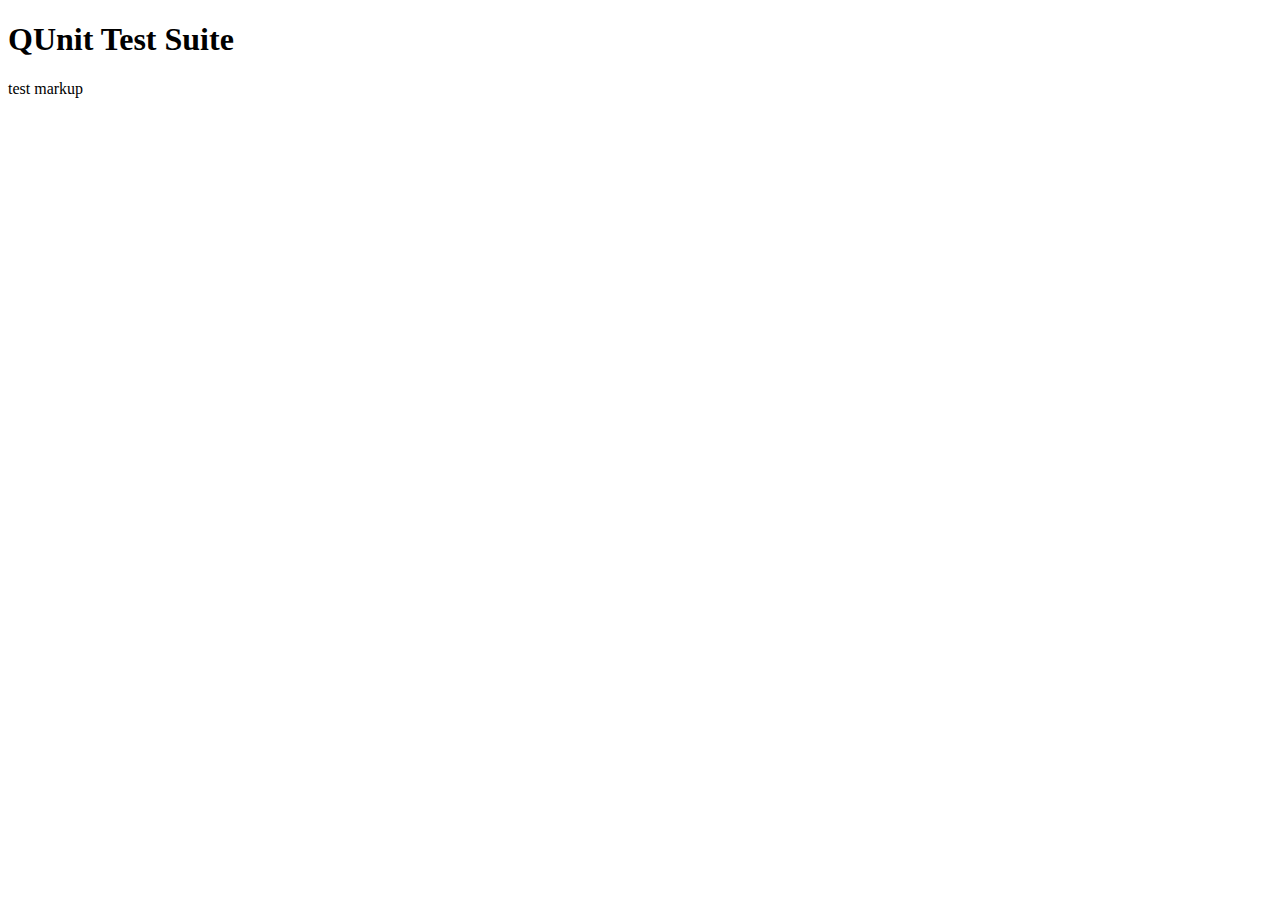
<file: index.html>
<!DOCTYPE html>
<html>
<head>
	<title>QUnit Test Suite</title>
	<link rel="stylesheet" href="https://github.com/jquery/qunit/raw/master/qunit/qunit.css" type="text/css" media="screen">
	<script type="text/javascript" src="https://github.com/jquery/qunit/raw/master/qunit/qunit.js"></script>
	<script type="text/javascript" src="app-skeleton.js"></script>
	<script type="text/javascript" src="test/skeleton.js"></script>
	<script type="text/javascript" src="test/dependency.js"></script>
	<script type="text/javascript" src="test/load.js"></script>
</head>
<body>
	<h1 id="qunit-header">QUnit Test Suite</h1>
	<h2 id="qunit-banner"></h2>
	<div id="qunit-testrunner-toolbar"></div>
	<h2 id="qunit-userAgent"></h2>
	<ol id="qunit-tests"></ol>
	<div id="qunit-fixture">test markup</div>
</body>
</html>
</file>
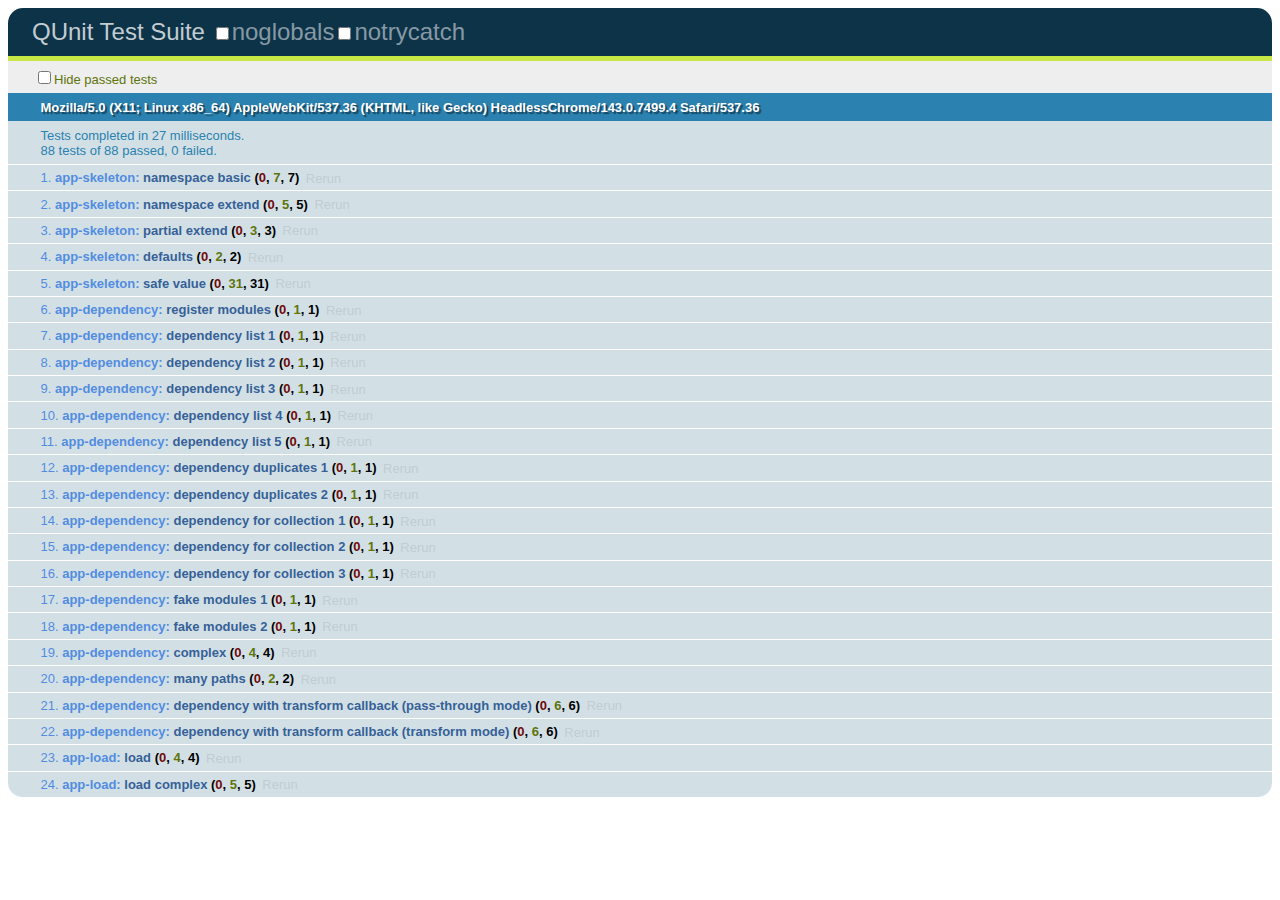
<file: test/index.html>
<!DOCTYPE html>
<html>
<head>
	<title>QUnit Test Suite</title>
	<link rel="stylesheet" href="qunit/qunit.css" type="text/css" media="screen">
	<script type="text/javascript" src="qunit/qunit.js"></script>
	<script type="text/javascript" src="../app-skeleton.js"></script>
	<script type="text/javascript" src="skeleton.js"></script>
	<script type="text/javascript" src="dependency.js"></script>
	<script type="text/javascript" src="load.js"></script>
</head>
<body>
	<h1 id="qunit-header">QUnit Test Suite</h1>
	<h2 id="qunit-banner"></h2>
	<div id="qunit-testrunner-toolbar"></div>
	<h2 id="qunit-userAgent"></h2>
	<ol id="qunit-tests"></ol>
	<div id="qunit-fixture">test markup</div>
</body>
</html>
</file>
<file: test/qunit/qunit.css>
/**
 * QUnit - A JavaScript Unit Testing Framework
 *
 * http://docs.jquery.com/QUnit
 *
 * Copyright (c) 2011 John Resig, Jörn Zaefferer
 * Dual licensed under the MIT (MIT-LICENSE.txt)
 * or GPL (GPL-LICENSE.txt) licenses.
 */

/** Font Family and Sizes */

#qunit-tests, #qunit-header, #qunit-banner, #qunit-testrunner-toolbar, #qunit-userAgent, #qunit-testresult {
	font-family: "Helvetica Neue Light", "HelveticaNeue-Light", "Helvetica Neue", Calibri, Helvetica, Arial, sans-serif;
}

#qunit-testrunner-toolbar, #qunit-userAgent, #qunit-testresult, #qunit-tests li { font-size: small; }
#qunit-tests { font-size: smaller; }


/** Resets */

#qunit-tests, #qunit-tests ol, #qunit-header, #qunit-banner, #qunit-userAgent, #qunit-testresult {
	margin: 0;
	padding: 0;
}


/** Header */

#qunit-header {
	padding: 0.5em 0 0.5em 1em;

	color: #8699a4;
	background-color: #0d3349;

	font-size: 1.5em;
	line-height: 1em;
	font-weight: normal;

	border-radius: 15px 15px 0 0;
	-moz-border-radius: 15px 15px 0 0;
	-webkit-border-top-right-radius: 15px;
	-webkit-border-top-left-radius: 15px;
}

#qunit-header a {
	text-decoration: none;
	color: #c2ccd1;
}

#qunit-header a:hover,
#qunit-header a:focus {
	color: #fff;
}

#qunit-banner {
	height: 5px;
}

#qunit-testrunner-toolbar {
	padding: 0.5em 0 0.5em 2em;
	color: #5E740B;
	background-color: #eee;
}

#qunit-userAgent {
	padding: 0.5em 0 0.5em 2.5em;
	background-color: #2b81af;
	color: #fff;
	text-shadow: rgba(0, 0, 0, 0.5) 2px 2px 1px;
}


/** Tests: Pass/Fail */

#qunit-tests {
	list-style-position: inside;
}

#qunit-tests li {
	padding: 0.4em 0.5em 0.4em 2.5em;
	border-bottom: 1px solid #fff;
	list-style-position: inside;
}

#qunit-tests.hidepass li.pass, #qunit-tests.hidepass li.running  {
	display: none;
}

#qunit-tests li strong {
	cursor: pointer;
}

#qunit-tests li a {
	padding: 0.5em;
	color: #c2ccd1;
	text-decoration: none;
}
#qunit-tests li a:hover,
#qunit-tests li a:focus {
	color: #000;
}

#qunit-tests ol {
	margin-top: 0.5em;
	padding: 0.5em;

	background-color: #fff;

	border-radius: 15px;
	-moz-border-radius: 15px;
	-webkit-border-radius: 15px;

	box-shadow: inset 0px 2px 13px #999;
	-moz-box-shadow: inset 0px 2px 13px #999;
	-webkit-box-shadow: inset 0px 2px 13px #999;
}

#qunit-tests table {
	border-collapse: collapse;
	margin-top: .2em;
}

#qunit-tests th {
	text-align: right;
	vertical-align: top;
	padding: 0 .5em 0 0;
}

#qunit-tests td {
	vertical-align: top;
}

#qunit-tests pre {
	margin: 0;
	white-space: pre-wrap;
	word-wrap: break-word;
}

#qunit-tests del {
	background-color: #e0f2be;
	color: #374e0c;
	text-decoration: none;
}

#qunit-tests ins {
	background-color: #ffcaca;
	color: #500;
	text-decoration: none;
}

/*** Test Counts */

#qunit-tests b.counts                       { color: black; }
#qunit-tests b.passed                       { color: #5E740B; }
#qunit-tests b.failed                       { color: #710909; }

#qunit-tests li li {
	margin: 0.5em;
	padding: 0.4em 0.5em 0.4em 0.5em;
	background-color: #fff;
	border-bottom: none;
	list-style-position: inside;
}

/*** Passing Styles */

#qunit-tests li li.pass {
	color: #5E740B;
	background-color: #fff;
	border-left: 26px solid #C6E746;
}

#qunit-tests .pass                          { color: #528CE0; background-color: #D2E0E6; }
#qunit-tests .pass .test-name               { color: #366097; }

#qunit-tests .pass .test-actual,
#qunit-tests .pass .test-expected           { color: #999999; }

#qunit-banner.qunit-pass                    { background-color: #C6E746; }

/*** Failing Styles */

#qunit-tests li li.fail {
	color: #710909;
	background-color: #fff;
	border-left: 26px solid #EE5757;
}

#qunit-tests > li:last-child {
	border-radius: 0 0 15px 15px;
	-moz-border-radius: 0 0 15px 15px;
	-webkit-border-bottom-right-radius: 15px;
	-webkit-border-bottom-left-radius: 15px;
}

#qunit-tests .fail                          { color: #000000; background-color: #EE5757; }
#qunit-tests .fail .test-name,
#qunit-tests .fail .module-name             { color: #000000; }

#qunit-tests .fail .test-actual             { color: #EE5757; }
#qunit-tests .fail .test-expected           { color: green;   }

#qunit-banner.qunit-fail                    { background-color: #EE5757; }


/** Result */

#qunit-testresult {
	padding: 0.5em 0.5em 0.5em 2.5em;

	color: #2b81af;
	background-color: #D2E0E6;

	border-bottom: 1px solid white;
}

/** Fixture */

#qunit-fixture {
	position: absolute;
	top: -10000px;
	left: -10000px;
}
</file>
